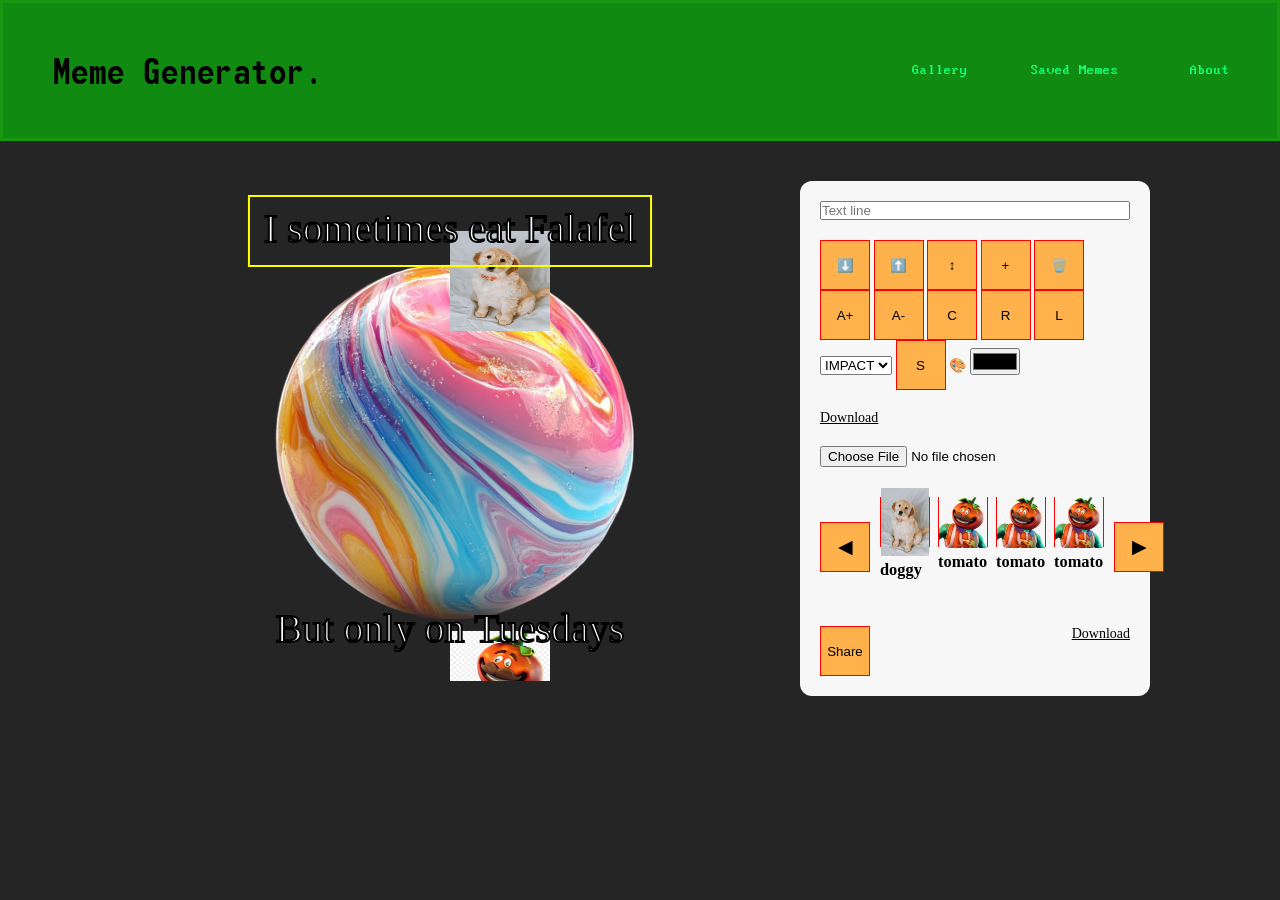
<file: memes.html>
<!DOCTYPE html>
<html lang="en">

<head>
    <meta charset="UTF-8">
    <meta name="viewport" content="width=device-width, initial-scale=1.0">
    <title>Meme Generator</title>
    <link rel="stylesheet" href="css/styles.css">
</head>

<body onload="onInit()">
    <header class="pageheader flex space-between align-center full">
        <div class="logo">Meme Generator<span>.</span></div>
        <nav class="headernav">
            <ul class="clean-list flex">
                <li><a href="/">Gallery</a></li>
                <li><a href="savedmemes.html">Saved Memes</a></li>
                <li><a href="/">About</a></li>
            </ul>
        </nav>
    </header>

    <main class="main-content editor-layout">
        <section class="display-meme" id="display-meme">
            <canvas id="meme-canvas" width="500" height="500"></canvas>
        </section>

        <section class="editor-ui">

            <input type="text" class="control-input" placeholder="Text line" oninput="onSetLineText(this.value)">
            <div class="buttonwrapper">
                <div class="control-row">
                    <button class="control-btn" onclick="onSelectBottomText()">⬇️</button>
                    <button class="control-btn" onclick="onSelectTopText()">⬆️</button>
                    <button class="btn-switch" onclick="onSwitchText()">↕️</button>
                    <button onclick="onAddLine()">+</button>
                    <button onclick="onDeleteLine()">🗑️</button>
                </div>

                <div class="styling-box">
                    <div class="control-row">
                        <button onclick="onSetFontSize(5)">A+</button>
                        <button onclick="onSetFontSize(-5)">A-</button>
                        <button>C</button>
                        <button>R</button>
                        <button onclick="onAddImage()">L</button>
                    </div>

                    <div class="control-row">
                        <select class="font-select">
                            <option>IMPACT</option>
                        </select>
                        <button>S</button>
                        <label for="colorPicker" class="color-label">
                            🎨
                            <input type="color" id="colorPicker" oninput="onSetColor(this.value)">
                        </label>
                    </div>
                </div>
            </div>
            <a href="#" class="download-link" onclick="onSaveMeme(this)">Download</a>

            <input type="file" class="file-input btn" name="image" onchange="onImgInput(event)" />
            <div class="carousel-container">
                <button class="nav-btn">◀</button>
                <div class="previews" id = "previews">
                    <img src="image.jpeg" class="box" alt="Meme 1">
                    <img src="image.jpeg" class="box" alt="Meme 2">
                    <img src="image.jpeg" class="box" alt="Meme 3">
                    <img src="image.jpeg" class="box" alt="Meme 4">
                </div>

                <button class="nav-btn">▶</button>
            </div>

            <div class="footer-btns flex space-between">
                <button class="share">Share</button>
                <a href="#" class="download-link" onclick="downloadCanvas(this)" download="my-meme.png">Download</a>
            </div>
        </section>
    </main>
    <script src="js/upload.service.js"></script>
    <script src="js/services/editor.service.js"></script>
    <script src="js/services/storage.service.js"></script>

    <script src="js/editor.controller.js"></script>
</body>

</html>
</file>
<file: css/styles.css>
@import url(./basics/base.css);
@import url(./basics/layout.css);
@import url(./basics/typography.css);
@import url(./basics/vars.css);
@import url(./basics/helpers.css);
@import url(./components/mainheader.css);
@import url(./components/logo.css);
@import url(./components/editortext.css);
@import url(./components/mainnav.css);
@import url(./components/tags.css);
@import url(./setup/mq.css);
</file>
